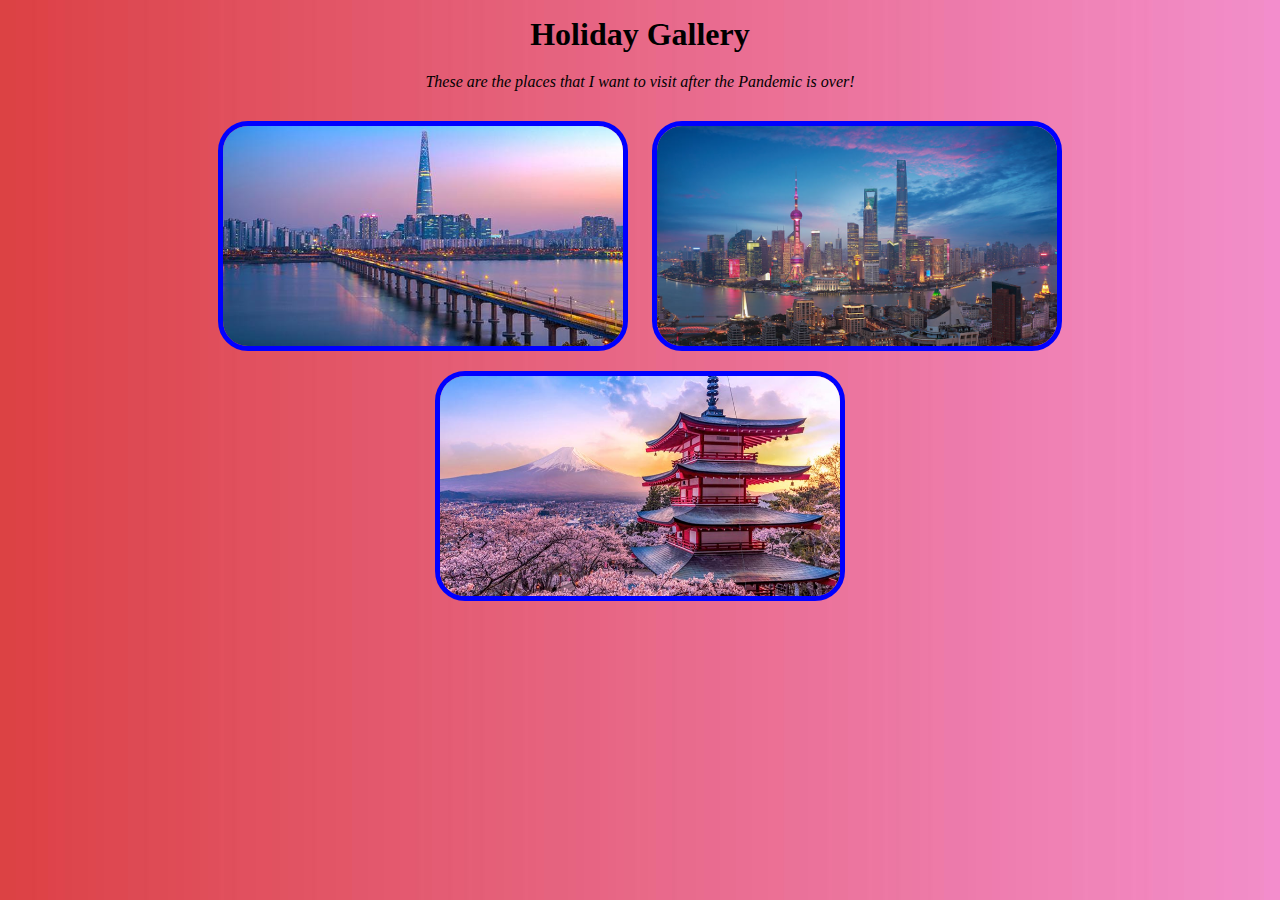
<file: holiday.html>
<!DOCTYPE html>
<html>
<head>
	<title>Holiday Gallery</title>
	<link rel="stylesheet" type="text/css" href="Style.css">
</head>
<body class="holiday">
	<h1>Holiday Gallery</h1>
	<p>
		These are the places that I want to visit after the Pandemic is over!
	</p>
	<div class="holiday">
		<img class="korea" src="Images/korea.jpg">
		<img class="china" src="Images/china.jpg">
		<img class="japan" src="Images/japan.jpg">
	</div>
	

</body>
</html>
</file>
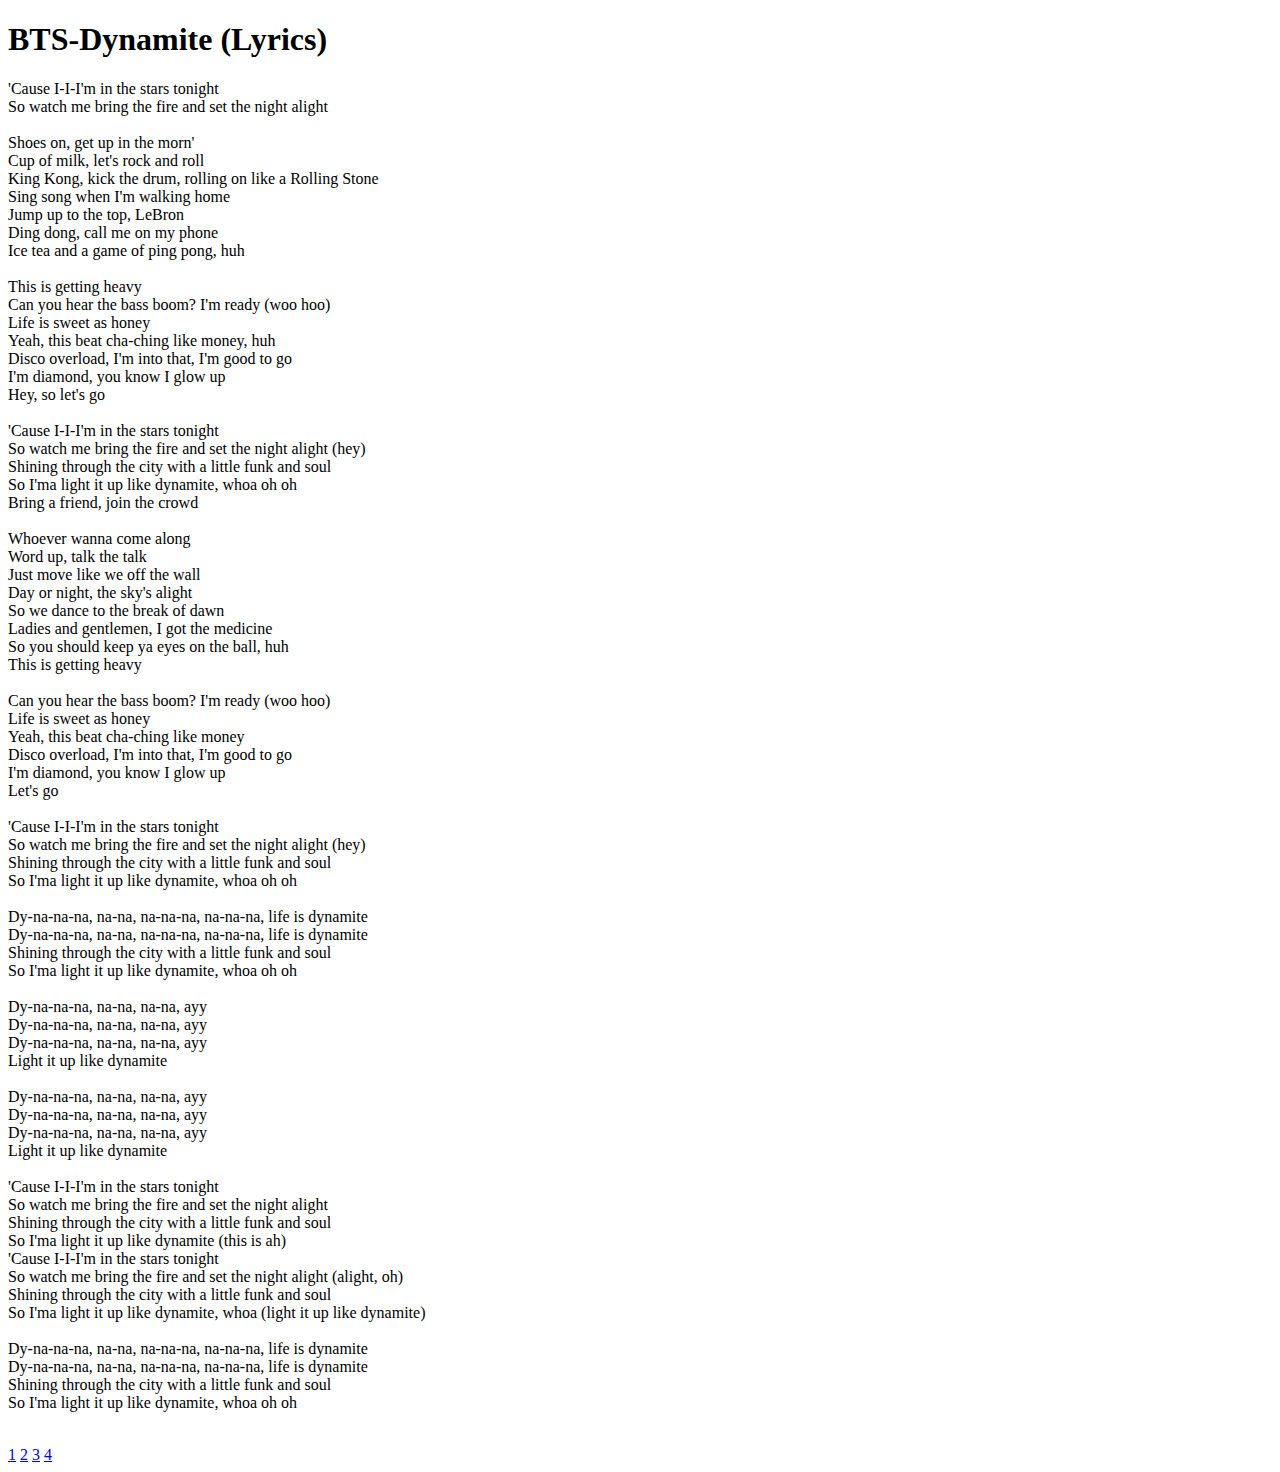
<file: Site4Homework.html>
<!DOCTYPE html>
<html>
<head>
<title>Learning Website</title>
</head>
<body>
	<h1>BTS-Dynamite (Lyrics)</h1>
	<p>'Cause I-I-I'm in the stars tonight<br>
So watch me bring the fire and set the night alight<br><br>
Shoes on, get up in the morn'<br>
Cup of milk, let's rock and roll<br>
King Kong, kick the drum, rolling on like a Rolling Stone<br>
Sing song when I'm walking home<br>
Jump up to the top, LeBron<br>
Ding dong, call me on my phone<br>
Ice tea and a game of ping pong, huh<br><br>
This is getting heavy<br>
Can you hear the bass boom? I'm ready (woo hoo)<br>
Life is sweet as honey<br>
Yeah, this beat cha-ching like money, huh<br>
Disco overload, I'm into that, I'm good to go<br>
I'm diamond, you know I glow up<br>
Hey, so let's go<br><br>
'Cause I-I-I'm in the stars tonight<br>
So watch me bring the fire and set the night alight (hey)<br>
Shining through the city with a little funk and soul<br>
So I'ma light it up like dynamite, whoa oh oh<br>
Bring a friend, join the crowd<br><br>
Whoever wanna come along<br>
Word up, talk the talk<br>
Just move like we off the wall<br>
Day or night, the sky's alight<br>
So we dance to the break of dawn<br>
Ladies and gentlemen, I got the medicine<br>
So you should keep ya eyes on the ball, huh<br>
This is getting heavy<br><br>
Can you hear the bass boom? I'm ready (woo hoo)<br>
Life is sweet as honey<br>
Yeah, this beat cha-ching like money<br>
Disco overload, I'm into that, I'm good to go<br>
I'm diamond, you know I glow up<br>
Let's go<br><br>
'Cause I-I-I'm in the stars tonight<br>
So watch me bring the fire and set the night alight (hey)<br>
Shining through the city with a little funk and soul<br>
So I'ma light it up like dynamite, whoa oh oh<br><br>
Dy-na-na-na, na-na, na-na-na, na-na-na, life is dynamite<br>
Dy-na-na-na, na-na, na-na-na, na-na-na, life is dynamite<br>
Shining through the city with a little funk and soul<br>
So I'ma light it up like dynamite, whoa oh oh<br><br>
Dy-na-na-na, na-na, na-na, ayy<br>
Dy-na-na-na, na-na, na-na, ayy<br>
Dy-na-na-na, na-na, na-na, ayy<br>
Light it up like dynamite<br><br>
Dy-na-na-na, na-na, na-na, ayy<br>
Dy-na-na-na, na-na, na-na, ayy<br>
Dy-na-na-na, na-na, na-na, ayy<br>
Light it up like dynamite<br><br>
'Cause I-I-I'm in the stars tonight<br>
So watch me bring the fire and set the night alight<br>
Shining through the city with a little funk and soul<br>
So I'ma light it up like dynamite (this is ah)<br>
'Cause I-I-I'm in the stars tonight<br>
So watch me bring the fire and set the night alight (alight, oh)<br>
Shining through the city with a little funk and soul<br>
So I'ma light it up like dynamite, whoa (light it up like dynamite)<br><br>
Dy-na-na-na, na-na, na-na-na, na-na-na, life is dynamite<br>
Dy-na-na-na, na-na, na-na-na, na-na-na, life is dynamite<br>
Shining through the city with a little funk and soul<br>
So I'ma light it up like dynamite, whoa oh oh</p><br>
	<a href="Index.html">1</a>
	<a href="Site2.html">2</a>
	<a href="Site3Homework.html">3</a>
	<a href="Site4homework.html">4</a>
</body>
</html>
</file>
<file: Style.css>
img{
	width: 200px;/*width of 200px*/

}
.blog_notes{
	background-color: pink;
	padding: 20px;
	color: blue;
	border: 5px ridge purple;

}
div a{
	color:blue;
}
.profilepic{
	border-radius: 100%;
}
body{
	background-image: url(Images/sunset.jpg);
	background-repeat: repeat;
	background-position: top;
	font-family: "Georgia",serif;
	font-size: 16px;
	line-height: 26px;
	
}
.traits{
	list-style: square;
}
.nav_list{
	list-style: none;
}
.nav_list li{
	text-transform: uppercase;
}
#promo{
	color: purple;
}
.label{
	color: red;
}
p{
	font-style: italic;
}
li a{
	text-decoration: underline wavy;
}
.nav_list a{
	text-decoration: line-through;
}
.nav_list a{
	text-decoration: none;
}

.holiday img{
	vertical-align: top;
	width: 400px;
	height: 220px;
	border-radius: 30px;
	border: 5px solid blue;
	margin: 10px;
}
.holiday{
	text-align: center;
}
.frame{
	background-image: url(img/sunset.jpg);
}
</file>
